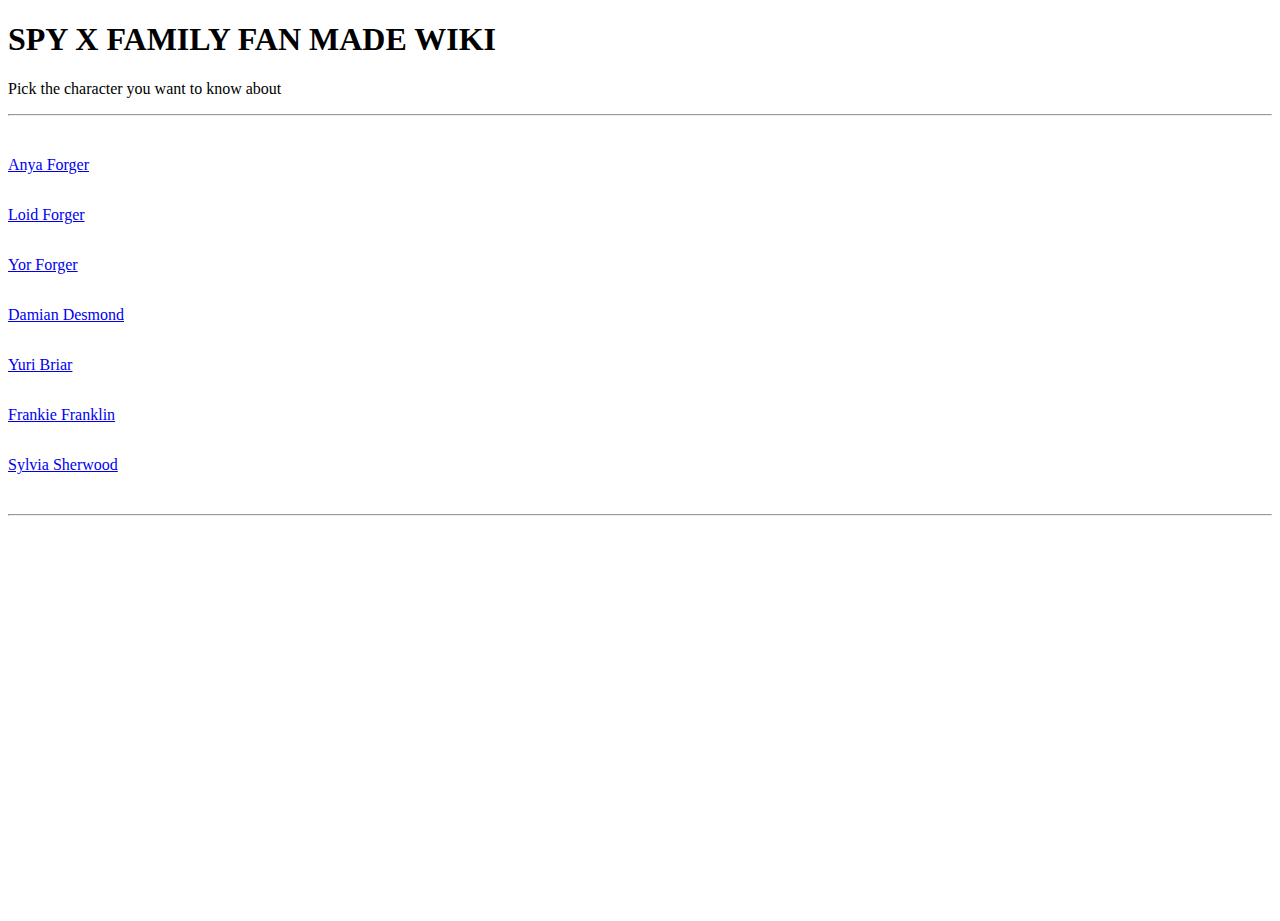
<file: sito anya forger (spy x family)/index.html>
<!DOCTYPE html>

<html>
    <head>
        <link rel="stylesheet" href="style.css">
        <title>Spy X Family FanMade | LG Originals</title>
        <link rel="icon" type="image/x-icon" href="/photo/anya-forger-webIcon.png">
        
    </head>

    <body>
        <div class="all-home-page">

            <div id="main-title-home">
               <h1>SPY X FAMILY FAN MADE WIKI</h1> 
            </div> 
    
            <div id="sub-title">
                <p>
                    Pick the character you want to know about
                </p>
            </div>
            <hr>
            <div id="characters-name">
                <div id="Anya">
                   <a href="Anya Forger.html">Anya Forger</a>
                </div>

                <div id="Loid">
                   <a href="Loid Forger.html">Loid Forger</a>
                </div>

                <div id="Yor">
                   <a href="Yor Forger.html">Yor Forger</a>
                </div>

                <div id="Damian">
                   <a href="Damian Desmond.html">Damian Desmond</a>
                </div>

                <div id="Yuri">
                   <a href="Yuri Briar.html">Yuri Briar</a>
                </div>

                <div id="Frankie">
                    <a href="Frankie Franklin.html">Frankie Franklin</a>
                </div>

                <div id="Sylvia">
                    <a href="Sylvia Sherwood.html">Sylvia Sherwood</a>
                </div>
            </div>
            <hr>
        </div>
    </body>
</html>
</file>
<file: sito anya forger (spy x family)/style.css>
body, html {
  height: 100%;
}

#bg {   
    background-image: url(/photo/anya-index-background.png);
    height: 50%;
    background-position: center;
    background-repeat: repeat;
    background-size: cover;
}

#home{ 
  position: absolute;
  top: 23%;
  width: 100%;
  text-align: center;
}

#home{
  color: #57675c;
  font-size: 25px;
  font-weight: bold;
}

#main-title{
    text-align: center;
    padding-top: 10px;
    margin-right: 2%;
    margin-right: 39%;
    margin-left: 39%;
    font-size: 16px;
    backdrop-filter: blur(15px);
}

#nd-title{
    margin-right: 1%;
    margin-right: 39%;
    margin-left: 39%;
    text-align: center;
    font-size: 12px;
    backdrop-filter: blur(15px);
}

.characters{
    backdrop-filter: blur(15px);
    margin-right: 39%;
    margin-left: 39%;
}

#Anya{
    margin-bottom: 32px;
    padding-top: 32px;
}

#Loid{
    margin-bottom: 32px;
}

#Yor{
    margin-bottom: 32px;
}

#Damian{
    margin-bottom: 32px;
}

#Yuri{
    margin-bottom: 32px;
}

#Frankie{
    margin-bottom: 32px;
}

#Sylvia{
    padding-bottom: 32px;
}
</file>
